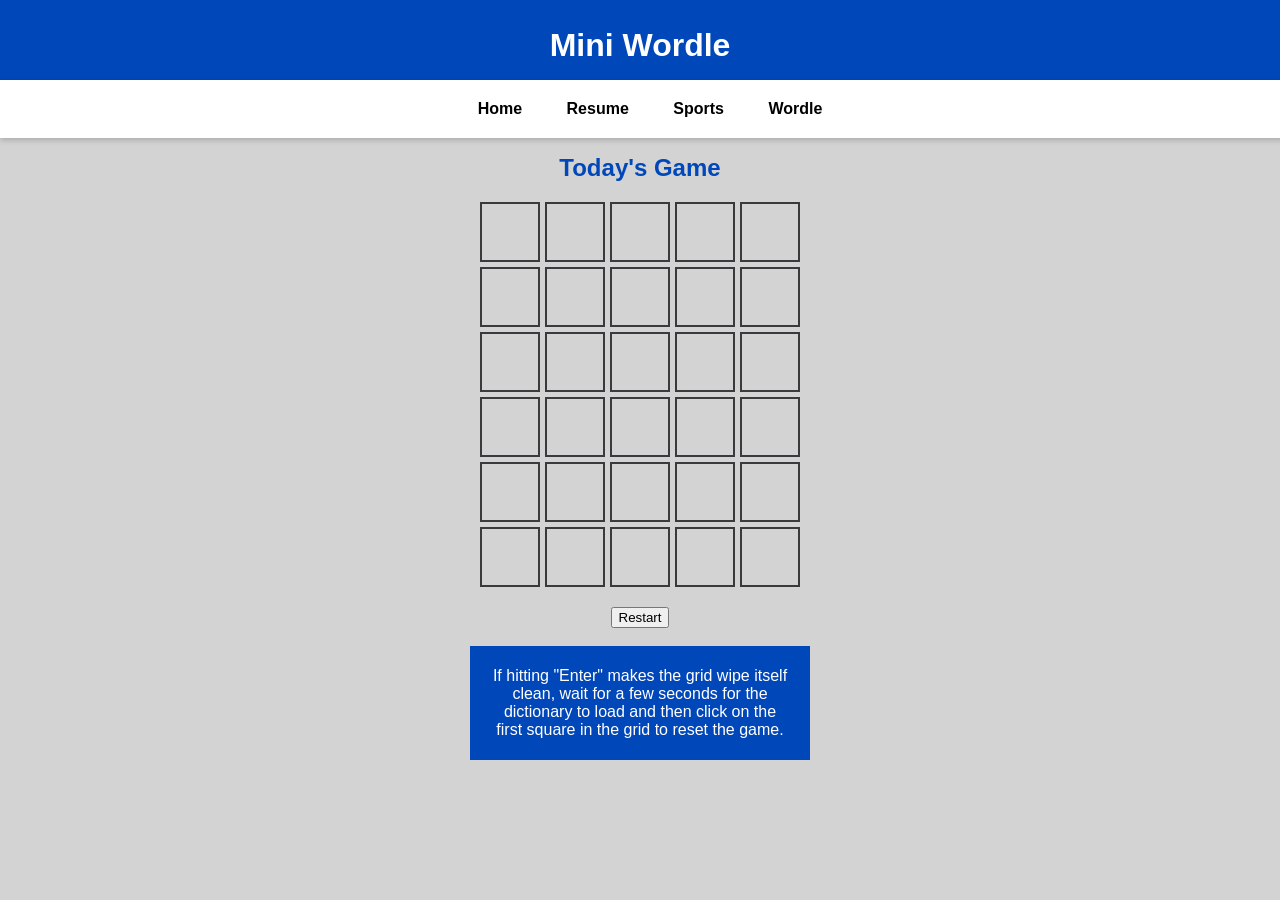
<file: game.html>
<!DOCTYPE html>
<html lang="en">
<head>
<meta charset="UTF-8">
<title>Zane Stapelman - Mini Wordle</title>
<link rel="icon" type="image/x-icon" href="assets/favicon.ico" />
<style>
.header,
.navbar {
  position: fixed;
  left: 0;
  width: 100%;
  z-index: 999;                 /* keeps them above all content */
  box-shadow: 0 2px 6px rgba(0,0,0,0.2);  /* subtle floating shadow */
}

/* Header sits at the very top */
.header {
  top: 0;
  height: 40px;
  line-height: px;
}

/* Navbar sits directly under the header */
.navbar {
  top: 80px;                    /* exactly the height of the header */
  padding: 10px;
}
nav a{
    color: black;
    padding: 10px 20px;
    text-decoration: none;
    font-size: 16px;
    font-weight: bold;
    display: inline-block;
    float: center;
}
nav a:hover{
    background-color: #0047ba;
    color: white;
}

.header{
background-color: #0047ba;
color: white;
height: 80px;
line-height: 50px
}

.navbar{
background-color: white;
color: black;
padding: 10px;
text-align: center;
overflow: hidden;
}

  body {
    font-family: Arial, sans-serif;
    text-align: center;
    background: lightgray;
    color: #0047ba;
  }

  h1 {
    margin-top: 20px;
  }

  .grid {
    display: grid;
    grid-template-rows: repeat(6, 60px);
    gap: 5px;
    justify-content: center;
    margin-top: 20px;
  }

  .row {
    display: grid;
    grid-template-columns: repeat(5, 60px);
    gap: 5px;
  }

  .tile {
    border: 2px solid #3a3a3c;
    display: flex;
    align-items: center;
    justify-content: center;
    font-size: 24px;
    text-transform: uppercase;
  }

  .correct {
    color: white;
    background-color: #538d4e;
    border: none;
  }

  .present {
    color: white;
    background-color: #b59f3b;
    border: none;
  }

  .absent {
    color: white;
    background-color: #3a3a3c;
    border: none;
  }

  #message {
    margin-top: 20px;
    font-size: 20px;
  }

  .instruct-block{
 color: white;
 background-color: #0047ba;
 max-width: 300px;
 margin: 0 auto;
 padding: 5px 20px;
 text-align: center;   
}
</style>
</head>
<body>

    <div class="sports header">
        <h1>Mini Wordle</h1>
    </div>
    <nav class="sports navbar">
        <a href="index.html">Home</a>
        <a href="resume.html">Resume</a>
        <a href="sports.html">Sports</a>
        <a href="game.html">Wordle</a>
    </nav>
    <br id="top"><br><br><br><br>
    <br><br>

<h2>Today's Game</h2>
<div class="grid" id="grid"></div>
<div id="message"></div>
<button id="restartBtn">Restart</button>
<br><br>
<div class="instruct-block">
    <p>If hitting "Enter" makes the grid wipe itself clean, 
    wait for a few seconds for the dictionary to load and then click on the first square in the grid to reset the game.</p>
</div>

<script>
const WORDS = ["apple", "grape", "chair", "table", "plant"];
let ANSWER;

let gameActive = false;        // starts false until dictionary loads
let dictionaryLoaded = false;  // NEW FLAG
let currentRow = 0;
let currentGuess = "";

let VALID_WORDS = [];

const grid = document.getElementById("grid");
const message = document.getElementById("message");
const restartBtn = document.getElementById("restartBtn");

// Load dictionary FIRST — do NOT start game yet
fetch("assets/words.json")
  .then(res => res.json())
  .then(data => {
    VALID_WORDS = data;
    dictionaryLoaded = true;
    console.log("Dictionary loaded:", VALID_WORDS.length, "words");

    initGame();   // Start game ONLY after dictionary loads
  })
  .catch(err => console.error("Error loading dictionary:", err));


// Initialize game safely
function initGame() {
  if (!dictionaryLoaded) {
    message.textContent = "Dictionary still loading...";
    return;
  }

  gameActive = false;

  grid.innerHTML = "";
  message.textContent = "";

  currentRow = 0;
  currentGuess = "";

  ANSWER = VALID_WORDS[Math.floor(Math.random() * VALID_WORDS.length)];

  // Build grid
  for (let i = 0; i < 6; i++) {
    const row = document.createElement("div");
    row.classList.add("row");

    for (let j = 0; j < 5; j++) {
      const tile = document.createElement("div");
      tile.classList.add("tile");
      row.appendChild(tile);
    }

    grid.appendChild(row);
  }
  gameActive = true;
}

function getRows() {
  return document.querySelectorAll(".row");
}


// Key handling — now dictionary‑safe
document.addEventListener("keydown", (e) => {
  if (!gameActive) return;

  if (e.key === "Backspace") {
    currentGuess = currentGuess.slice(0, -1);
    updateTiles();
  }

  else if (e.key === "Enter") {
    if (!dictionaryLoaded) {
      message.textContent = "Dictionary still loading...";
      return;
    }
    if (currentGuess.length === 5) {
      checkGuess();
    }
  }

  else if (/^[a-zA-Z]$/.test(e.key)) {
    if (currentGuess.length < 5) {
      currentGuess += e.key.toLowerCase();
      message.textContent = ""; // clear warnings
      updateTiles();
    }
  }
});


function updateTiles() {
  const row = getRows()[currentRow];
  if (!row) return;

  const tiles = row.children;
  for (let i = 0; i < 5; i++) {
    tiles[i].textContent = currentGuess[i] || "";
  }
}


// Check guess — now dictionary‑safe
function checkGuess() {
  if (!dictionaryLoaded) {
    message.textContent = "Dictionary still loading...";
    return;
  }

  if (!VALID_WORDS.includes(currentGuess)) {
    message.textContent = "Not a valid word";
    return;
  }

  const row = getRows()[currentRow];
  if (!row) return;

  const tiles = row.children;
  let answerArray = ANSWER.split("");
  let guessArray = currentGuess.split("");

  // Correct letters
  for (let i = 0; i < 5; i++) {
    if (guessArray[i] === answerArray[i]) {
      tiles[i].classList.add("correct");
      answerArray[i] = null;
      guessArray[i] = null;
    }
  }

  // Present / absent letters
  for (let i = 0; i < 5; i++) {
    if (guessArray[i]) {
      const index = answerArray.indexOf(guessArray[i]);
      if (index !== -1) {
        tiles[i].classList.add("present");
        answerArray[index] = null;
      } else {
        tiles[i].classList.add("absent");
      }
    }
  }

  if (currentGuess === ANSWER) {
    message.textContent = "You win!";
    gameActive = false;
    return;
  }

  currentRow++;
  currentGuess = "";

  if (currentRow === 6) {
    message.textContent = "Game over! Word was: " + ANSWER;
    gameActive = false;
  }
}


// Restart button — now dictionary‑safe
restartBtn.onclick = () => {
  if (!dictionaryLoaded) {
    message.textContent = "Dictionary still loading...";
    return;
  }
  initGame();
};
</script>
</file>
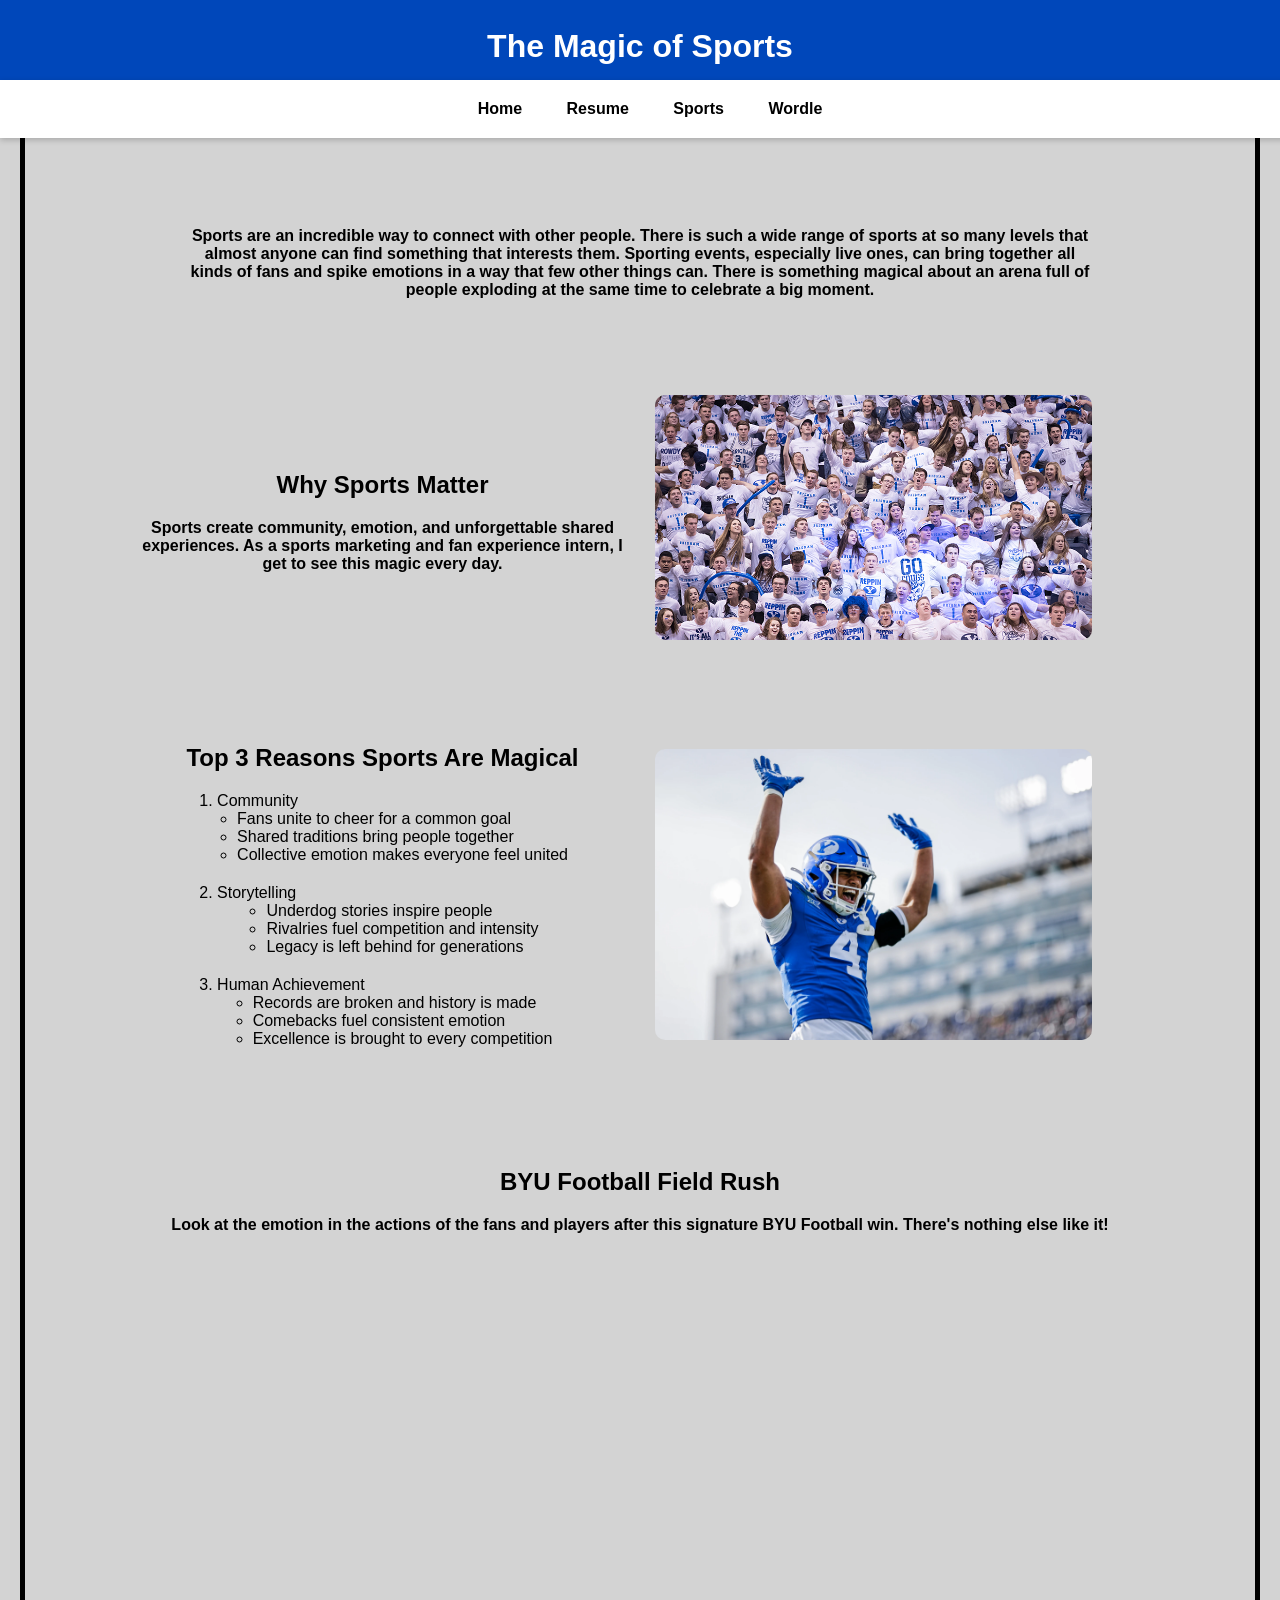
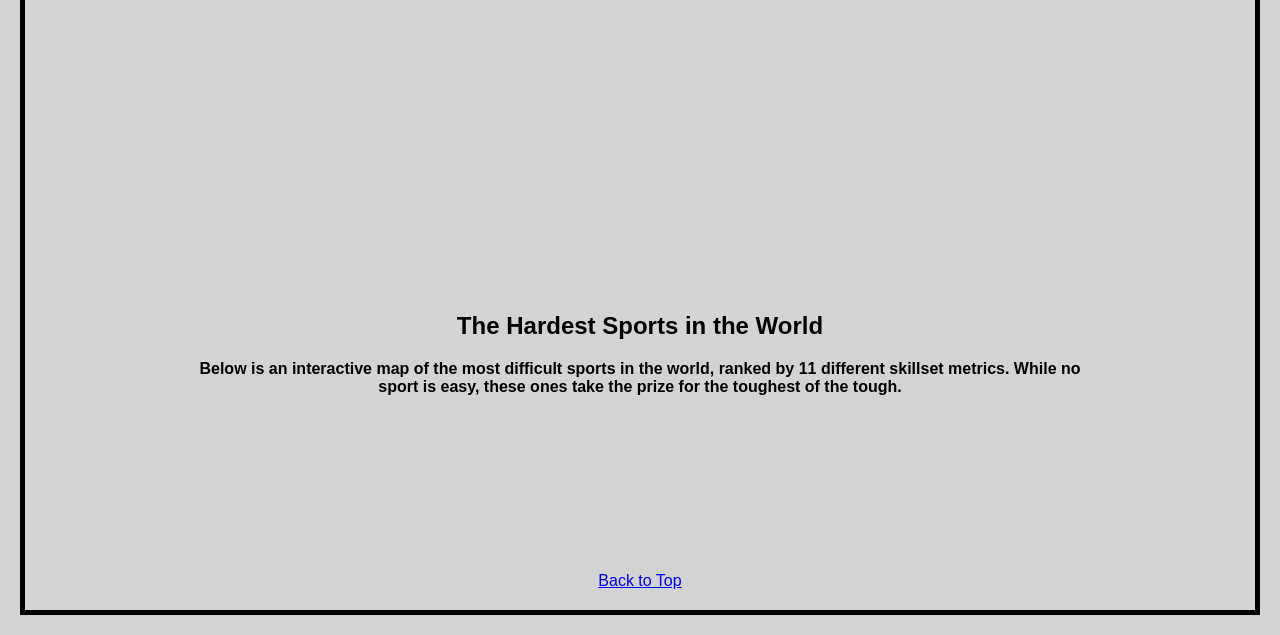
<file: sports.html>
<!DOCTYPE html>
<html lang="en">
<head>
    <meta charset="UTF-8">
    <meta name="viewport" content="width=device-width, initial-scale=1.0">
    <title>Zane Stapelman - Sports</title>
      <link rel="stylesheet" type="text/css" href="css/sports.css">
      <link rel="icon" type="image/x-icon" href="assets/favicon.ico" />
</head>
<body>
    <div class="sports header">
        <h1>The Magic of Sports</h1>
    </div>
    <nav class="sports navbar">
        <a href="index.html">Home</a>
        <a href="resume.html">Resume</a>
        <a href="sports.html">Sports</a>
        <a href="game.html">Wordle</a>
    </nav>
    <br id="top"><br><br><br><br>
    <br><br>
        <div class="intro-block">
            <p>Sports are an incredible way to connect with other people. 
            There is such a wide range of sports at so many levels that almost anyone can find something that interests them.
            Sporting events, especially live ones, can bring together all kinds of fans and spike emotions in a way that few other things can. 
            There is something magical about an arena full of people exploding at the same time to celebrate a big moment.  
            </p> 
        </div>
    <div class="two-column">
    <div class="text-block">
      <h2>Why Sports Matter</h2>
      <p>
        Sports create community, emotion, and unforgettable shared experiences.
        As a sports marketing and fan experience intern, I get to see this magic every day.
      </p>
    </div>
    <div class="image-block">
      <img src="assets/img/marriottcenterfans.jpg" alt="BYU Basketball Fans in the Marriott Center">
    </div>
  </div>

     <div class="two-column">
    <div class="text-block">
      <h2>Top 3 Reasons Sports Are Magical</h2>

      <ol>
        <li>Community
          <ul>
            <li>Fans unite to cheer for a common goal</li>
            <li>Shared traditions bring people together</li>
            <li>Collective emotion makes everyone feel united</li>
          </ul>
        </li>

        <li>Storytelling
          <ul>
            <li>Underdog stories inspire people</li>
            <li>Rivalries fuel competition and intensity</li>
            <li>Legacy is left behind for generations</li>
          </ul>
        </li>

        <li>Human Achievement
          <ul>
            <li>Records are broken and history is made</li>
            <li>Comebacks fuel consistent emotion</li>
            <li>Excellence is brought to every competition</li>
          </ul>
        </li>
      </ol>
    </div>

    <div class="image-block">
      <img src="assets/img/ljmartin.webp" alt="LJ Martin celebrating a touchdown">
    </div>
  </div>

    <div class="full-width">
        <h2>BYU Football Field Rush</h2>
        <p>Look at the emotion in the actions of the fans and players after this signature BYU Football win. There's nothing else like it!</p>
    <div class="video-container">
        <iframe 
        src="https://www.youtube.com/embed/gnPdY2QGVe8?si=LQazN_k89a6zmLZ2" 
        title="YouTube video player" 
        frameborder="0" 
        allow="accelerometer; autoplay; clipboard-write; encrypted-media; gyroscope; picture-in-picture; web-share" 
        referrerpolicy="strict-origin-when-cross-origin" 
        allowfullscreen>
    </iframe>
    </div>
    </div>
    </body>
    <div id="tableau">
        <div class="intro-block">
            <h2>The Hardest Sports in the World</h2>
            <p>Below is an interactive map of the most difficult sports in the world, ranked by 11 different skillset metrics.
                While no sport is easy, these ones take the prize for the toughest of the tough.
            </p>
        </div>
        <div class="full-width" id='viz1776834639282' style='position: relative'><noscript>
            <a href='#'>
                <img alt='Toughest Sport by Skill ' src='https:&#47;&#47;public.tableau.com&#47;static&#47;images&#47;KS&#47;KSZP8F6F3&#47;1_rss.png' style='border: none' /></a></noscript><object class='tableauViz'  style='display:none;'>
                <param name='host_url' value='https%3A%2F%2Fpublic.tableau.com%2F' /> <param name='embed_code_version' value='3' />
                 <param name='path' value='shared&#47;KSZP8F6F3' /> 
                 <param name='toolbar' value='yes' />
                 <param name='static_image' value='https:&#47;&#47;public.tableau.com&#47;static&#47;images&#47;KS&#47;KSZP8F6F3&#47;1.png' /> 
                 <param name='animate_transition' value='yes' /><param name='display_static_image' value='yes' /><param name='display_spinner' value='yes' />
                 <param name='display_overlay' value='yes' /><param name='display_count' value='yes' />
                 <param name='language' value='en-US' /></object></div>                
                 <script type='text/javascript'>                    
                 var divElement = document.getElementById('viz1776834639282');                   
                  var vizElement = divElement.getElementsByTagName('object')[0];                    
                  vizElement.style.minWidth='800px';vizElement.style.maxWidth='1000px';vizElement.style.width='100%';vizElement.style.minHeight='627px';vizElement.style.maxHeight='777px';vizElement.style.height=(divElement.offsetWidth*0.75)+'px';                    
                  var scriptElement = document.createElement('script');                   
                  scriptElement.src = 'https://public.tableau.com/javascripts/api/viz_v1.js';                    
                  vizElement.parentNode.insertBefore(scriptElement, vizElement);                

        </script>
    </div>
    <div class="toplink">
        <a href="#top">Back to Top</a>
    </div>
</body>
</html>
</file>
<file: css/sports.css>
/* Fixed header + navbar */
.header,
.navbar {
  position: fixed;
  left: 0;
  width: 100%;
  z-index: 999;                 /* keeps them above all content */
  box-shadow: 0 2px 6px rgba(0,0,0,0.2);  /* subtle floating shadow */
}

/* Header sits at the very top */
.header {
  top: 0;
  height: 40px;
  line-height: px;
}

/* Navbar sits directly under the header */
.navbar {
  top: 80px;                    /* exactly the height of the header */
  padding: 10px;
}

/* Push the rest of the page down so content isn't hidden */
body {
  padding-top: 200px;           /* header (50px) + navbar (~60px) */
}

.header{
background-color: #0047ba;
color: white;
height: 80px;
line-height: 50px
}

.navbar{
background-color: white;
color: black;
padding: 10px;
text-align: center;
overflow: hidden;
}

.content{
font-family: Arial, Helvetica, sans-serif;
}

h2{
    text-align: center;
}

.sports{
    text-align: center;
    font-family:Arial, Helvetica, sans-serif;

}

nav a{
    color: black;
    padding: 10px 20px;
    text-decoration: none;
    font-size: 16px;
    font-weight: bold;
    display: inline-block;
    float: center;
}
nav a:hover{
    background-color: #0047ba;
    color: white;
}


p{
    text-align: center;
    font-weight: bold;
    font-size: 16px;
}
#topofpage{
    text-decoration: underline;
}
.textemphasize{
    font-style: italic;
    color: blue;
}
body{
    background-color: lightgray;
    font-family: Arial, Helvetica, sans-serif;
    color: black;
    border: 5px solid black;
    margin: 20px;
    padding: 20px;
}

/* Two-column layout */
.two-column {
  display: flex;
  justify-content: center;
  align-items: center;
  padding: 40px;
  gap: 30px;

  max-width: 1000px;
  margin: 0 auto;
}

/* Text block */
.text-block {
  flex: 1;
  min-width: 300px;
  text-align: left;
}

/* Image block */
.image-block {
  flex: 1;
  min-width: 300px;
  text-align: left;
}

.image-block img {
  width: 90%;
  border-radius: 10px;
}

.text-block ol,
.text-block ul {
  text-align: left;        
  margin-left: auto; 
  margin-right: auto;         
  width: fit-content;      
}

.text-block ol {
  list-style-position: outside;
  padding-left: 20px;   
}

.text-block ol > li {
  margin-bottom: 20px;  
}

.text-block ul {
  list-style-position: outside;
  padding-left: 20px;
}

@media (max-width: 800px) {
  .two-column {
    flex-direction: column;  
    text-align: center;       
  }

  .image-block img {
    width: 100%;           
  }

  .text-block {
    width: 100%;
  }
}

.text-block,
.image-block {
  flex: 1 1 50%; 
}

.intro-block{
 max-width: 900px;
 margin: 0 auto;
 padding: 40px 20px;
 text-align: center;   
}

@media (max-width: 800px) {
    .intro-block {
        padding: 20px;
    }
}

.full-width {
  padding: 40px;
  text-align: center;
  max-width: 1000px;
  margin: 0 auto;
}

.video-container {
  position: relative;
  width: 100%;
  max-width: 800px;   /* keeps it centered and not too wide */
  margin: 0 auto;
  padding-bottom: 56.25%; /* 16:9 aspect ratio */
  height: 0;
  overflow: hidden;
}

.video-container iframe {
  position: absolute;
  top: 0;
  left: 0;
  width: 100%;
  height: 100%;
  border: 0;
  display: block;
}

.toplink {
  text-align: center;
  margin-top: 40px;
  color:#0047ba;
  text-decoration: none;
}

.toplink:visited {
  color: #0047ba;
}
.toplink a {
  position: relative;
}

.toplink a::after {
  content: "";
  position: absolute;
  left: 50%;
  bottom: -3px;
  width: 0;
  height: 2px;
  background: #0047ba;
  transition: 0.3s ease;
  transform: translateX(-50%);
}

.toplink a:hover::after {
  width: 100%;
}

html{
    scroll-behavior: smooth;
}
</file>
